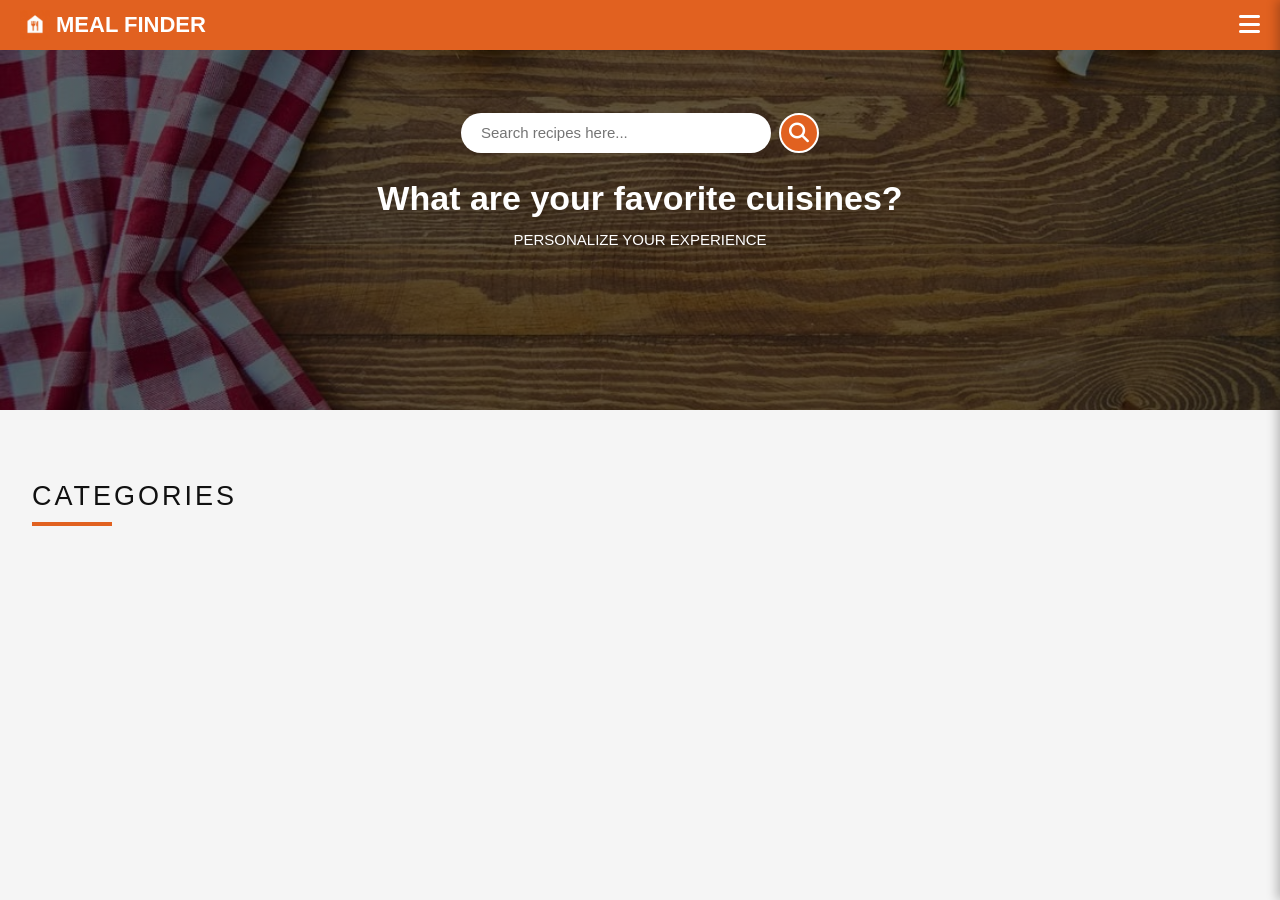
<file: index.html>
<!DOCTYPE html>
<html lang="en">

<head>
    <meta charset="UTF-8">
    <meta name="viewport" content="width=device-width, initial-scale=1.0">
    <title>Meal Finder</title>
    <link href="https://cdn.jsdelivr.net/npm/bootstrap@5.3.3/dist/css/bootstrap.min.css" rel="stylesheet">
    <link rel="stylesheet" href="https://cdnjs.cloudflare.com/ajax/libs/font-awesome/6.5.2/css/all.min.css">
    <link rel="stylesheet" href="style.css">

</head>


<body>


    <!--  NAVBAR -->

    <nav>
        <div class="logo">
            <img src="icon.jpeg" alt="logo">
            <h1>MEAL FINDER</h1>
        </div>


        <button id="menuButton">
            <i class="fa-solid fa-bars"></i>
        </button>

    </nav>



    <!--  SIDE MENU  -->

    <div id="sideMenu">

        <div class="menu-header">
            <button id="closeButton">
                <i class="fa-solid fa-circle-xmark"></i>
            </button>
        </div>


        <div id="categoryList">

            <!-- API categories will come here -->

        </div>


    </div>



    <!--  HERO  -->

    <section class="hero">


        <div class="hero-content">

            <div class="search-box">
                <input type="text" id="searchInput" placeholder="Search recipes here...">
                <button id="searchButton">
                    <i class="fa-solid fa-magnifying-glass"></i>
                </button>
            </div>

            <h2>
                What are your favorite cuisines?
            </h2>

            <p>
                PERSONALIZE YOUR EXPERIENCE
            </p>

        </div>

    </section>



    <!--  SEARCH RESULTS  -->

<section class="meals" id="mealsSection">

    <div class="container-fluid">
        <h2 id="searchTitle">MEALS</h2>
        <div class="orange-line"></div>
        <div class="row" id="mealCards"></div>
    </div>

</section>



<!--  CATEGORIES  -->

<section class="categories">

    <div class="container-fluid">
        <h2>CATEGORIES</h2>
        <div class="orange-line"></div>
        <div class="row" id="categoryCards">

        </div>
    </div>

</section>


    <!-- Bootstrap JS -->

    <script
        src="https://cdn.jsdelivr.net/npm/bootstrap@5.3.3/dist/js/bootstrap.bundle.min.js">
    </script>


    <!-- JavaScript -->

    <script src="script.js"></script>


</body>

</html>
</file>
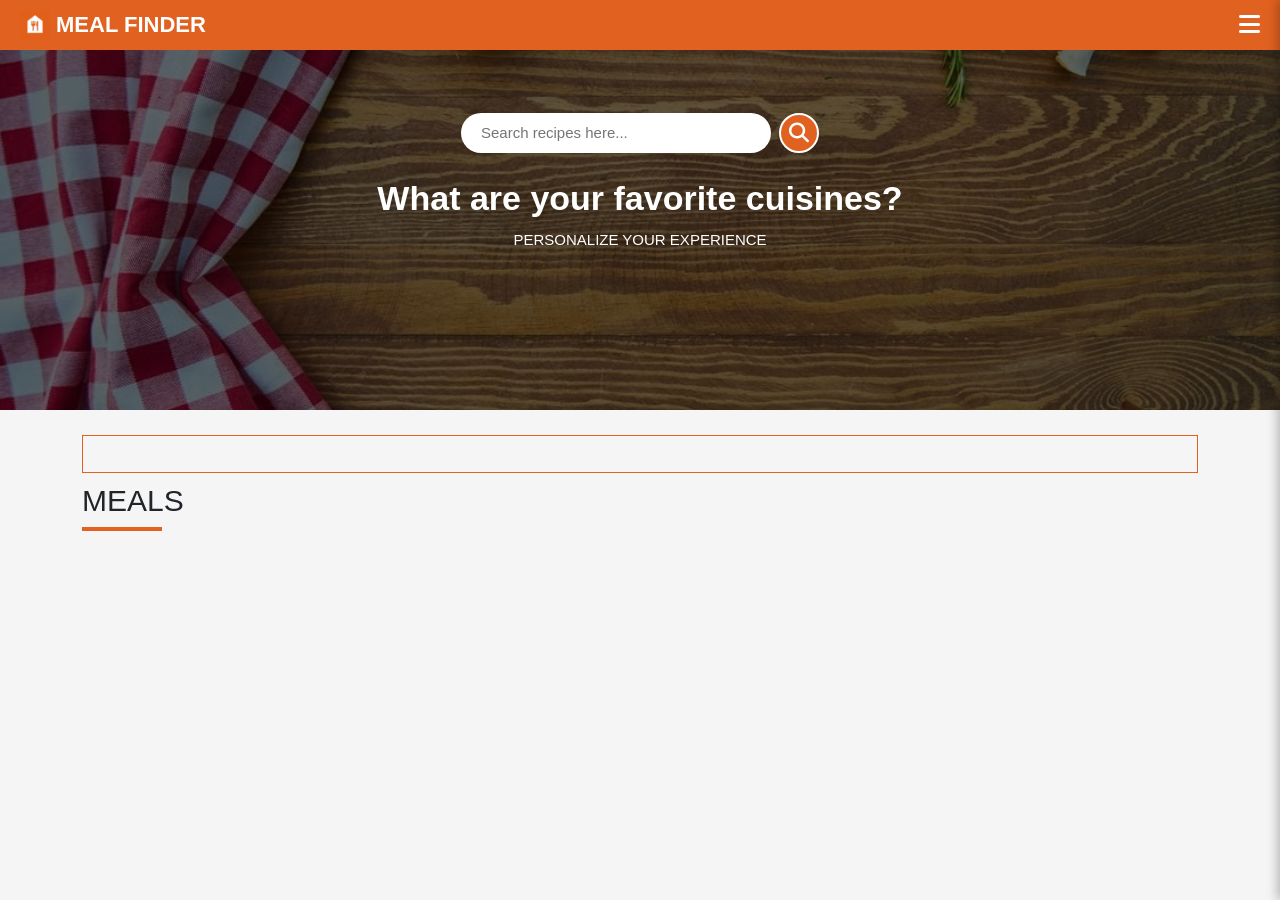
<file: descpage.html>
<!DOCTYPE html>
<html lang="en">

<head>

    <meta charset="UTF-8">

    <meta name="viewport" content="width=device-width, initial-scale=1.0">

    <title>Meal Finder</title>
    <link href="https://cdn.jsdelivr.net/npm/bootstrap@5.3.3/dist/css/bootstrap.min.css" rel="stylesheet">
    <link rel="stylesheet" href="https://cdnjs.cloudflare.com/ajax/libs/font-awesome/6.5.2/css/all.min.css">
    <link rel="stylesheet" href="style.css">

</head>


<body>
    <!--  NAVBAR -->

    <nav>
        <a href="index.html" class="mealhead"><div class="logo">
            <img src="icon.jpeg" alt="logo">
            <h1>MEAL FINDER</h1>
        </div>
        </a>


        <button id="menuButton">
            <i class="fa-solid fa-bars"></i>
        </button>
    </nav>



    <!--  SIDE MENU  -->

    <div id="sideMenu">

        <div class="menu-header">
            <button id="closeButton">
                <i class="fa-solid fa-circle-xmark"></i>
            </button>
        </div>


        <div id="categoryList">

            <!-- API categories will come here -->

        </div>


    </div>



    <!--  HERO  -->

    <section class="hero">


        <div class="hero-content">

            <div class="search-box">
                <input type="text" id="searchInput" placeholder="Search recipes here...">
                <button id="searchButton">
                    <i class="fa-solid fa-magnifying-glass"></i>
                </button>
            </div>

            <h2>
                What are your favorite cuisines?
            </h2>

            <p>
                PERSONALIZE YOUR EXPERIENCE
            </p>

        </div>

    </section>



    <section class="category-section">

        <div class="container">
            <div class="discription">
                <h2 id="categoryTitle"></h2>
                <p id="categoryDescription"></p>
            </div>
            <h2 id="searchTitle">MEALS</h2>
            <div class="orange-line"></div>
            <div class="row" id="mealCards"></div>
        </div>

    </section>






    <!-- Bootstrap JS -->

    <script src="https://cdn.jsdelivr.net/npm/bootstrap@5.3.3/dist/js/bootstrap.bundle.min.js">
    </script>


    <!-- JavaScript -->

    <script src="desc.js"></script>


</body>

</html>
</file>
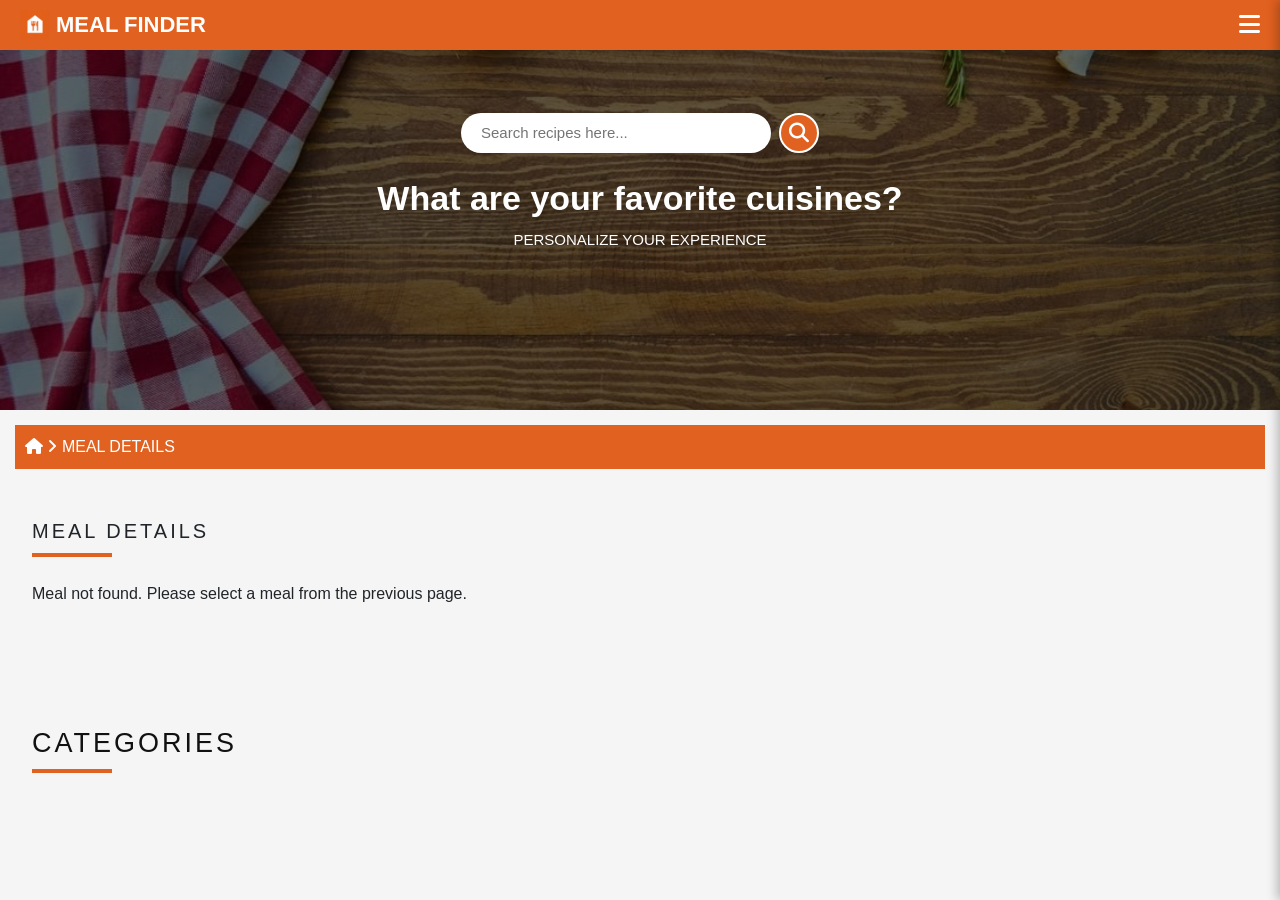
<file: third.html>
<!DOCTYPE html>
<html lang="en">

<head>
    <meta charset="UTF-8">
    <meta name="viewport" content="width=device-width, initial-scale=1.0">

    <title>Meal Details - Meal Finder</title>

    <link
        href="https://cdn.jsdelivr.net/npm/bootstrap@5.3.3/dist/css/bootstrap.min.css"
        rel="stylesheet"
    >

    <link
        rel="stylesheet"
        href="https://cdnjs.cloudflare.com/ajax/libs/font-awesome/6.5.2/css/all.min.css"
    >

    <link rel="stylesheet" href="style.css">
</head>

<body>

    <!-- NAVBAR -->
    <nav>
        <a href="index.html" class="mealhead"><div class="logo">
            <img src="icon.jpeg" alt="logo">
            <h1>MEAL FINDER</h1>
        </div></a>

        <button id="menuButton">
            <i class="fa-solid fa-bars"></i>
        </button>
    </nav>

    <!-- SIDE MENU -->
    <div id="sideMenu">

        <div class="menu-header">
            <button id="closeButton">
                <i class="fa-solid fa-circle-xmark"></i>
            </button>
        </div>

        <div id="categoryList"></div>
    </div>

    <!-- HERO -->
    <section class="hero">
        <div class="hero-content">

            <div class="search-box">
                <input
                    type="text"
                    id="searchInput"
                    placeholder="Search recipes here..."
                >

                <button id="searchButton">
                    <i class="fa-solid fa-magnifying-glass"></i>
                </button>
            </div>

            <h2>What are your favorite cuisines?</h2>
            <p>PERSONALIZE YOUR EXPERIENCE</p>

        </div>
    </section>

    <!-- BREADCRUMB -->

<div class="meal-breadcrumb">
    <i class="fa-solid fa-house"></i>
    <i class="fa-solid fa-angle-right"></i>
    <span id="breadcrumbMeal">MEAL DETAILS</span>
</div>

    <!-- MEAL DETAILS -->
    <section class="meal-details-section">

        <div class="container-fluid">

            <h2>MEAL DETAILS</h2>
            <div class="orange-line"></div>

            <div id="mealDetails">
                <p>Loading meal details...</p>
            </div>

        </div>

    </section>

    <!-- CATEGORIES -->
    <section class="categories">

        <div class="container-fluid">

            <h2>CATEGORIES</h2>
            <div class="orange-line"></div>

            <div class="row" id="detailCategoryCards"></div>

        </div>

    </section>

    <script src="https://cdn.jsdelivr.net/npm/bootstrap@5.3.3/dist/js/bootstrap.bundle.min.js"></script>

    <script src="third.js"></script>

</body>
</html>
</file>
<file: style.css>
/*  GENERAL  */

* {

    margin: 0;

    padding: 0;

    box-sizing: border-box;

}


body {

    font-family: Arial, Helvetica, sans-serif;

    background-color: #f5f5f5;

}



/*  NAVBAR  */

nav {

    height: 50px;

    background-color: #E16120;

    display: flex;

    justify-content: space-between;

    align-items: center;

    padding: 0 20px;

    position: fixed;

    top: 0;

    left: 0;

    width: 100%;

    z-index: 1000;

}


.logo {

    display: flex;

    align-items: center;

}


.logo img {

    width: 30px;

    height: 30px;

    object-fit: cover;

    margin-right: 6px;

}


.logo h1 {

    color: white;

    font-size: 22px;

    margin: 0;

    font-weight: bold;

}


#menuButton {

    border: none;

    background-color: transparent;

    color: white;

    font-size: 24px;

    cursor: pointer;

}



/*  SIDE MENU  */

#sideMenu {

    position: fixed;

    top: 0;

    right: -290px;

    width: 290px;

    height: 100vh;

    background-color: white;

    z-index: 9999;

    box-shadow: -3px 0 10px rgba(0, 0, 0, 0.25);

    transition: right 0.3s ease;

    overflow-y: auto;

}



/* OPEN MENU */

#sideMenu.active {

    right: 0;

}



/*  MENU HEADER  */

.menu-header {

    height: 60px;

    display: flex;

    justify-content: flex-end;

    align-items: center;

    padding-right: 15px;

}


#closeButton {

    border: none;

    background: none;

    color: #E16120;

    font-size: 20px;

    cursor: pointer;

}



/*  CATEGORY MENU  */

.category-item {

    height: 39px;

    padding: 10px 20px;

    border-bottom: 1px solid #eeeeee;

    color: #444;

    font-size: 14px;

    cursor: pointer;

}

.category-item a{
    text-decoration: none;
}


.category-item a:hover {

    color: #E16120;

    background-color: #f7f7f7;
}



/* HERO  */

.hero {

    height: 410px;

    background-image:

        linear-gradient(
            rgba(0, 0, 0, 0.6),
            rgba(0, 0, 0, 0.6)
        ),

        url("banner.jpeg");

    background-size: cover;

    background-position: center;

    display: flex;

    justify-content: center;

    align-items: center;

    text-align: center;

}


.hero-content {

    width: 100%;

    margin-top: -30px;

}



/*  SEARCH */

.search-box {

    display: flex;

    justify-content: center;

    align-items: center;

    gap: 8px;

}


#searchInput {

    width: 310px;

    height: 40px;

    border: none;

    outline: none;

    border-radius: 30px;

    padding: 0 20px;

    font-size: 15px;

}


#searchButton {

    width: 40px;

    height: 40px;

    border-radius: 50%;

    border: 2px solid white;

    background-color: #E16120;

    color: white;

    font-size: 20px;

    cursor: pointer;

}


#searchButton:hover {

    background-color: #c84d10;

}



/*  HERO TEXT  */

.hero-content h2 {

    color: white;

    font-size: 34px;

    margin-top: 25px;

    margin-bottom: 10px;

    font-weight: bold;

}


.hero-content p {

    color: white;

    font-size: 15px;

}



/*  CATEGORIES  */

.categories {

    padding: 70px 20px;

    background-color: #f5f5f5;

}


.categories h2 {

    color: #111;

    font-size: 27px;

    letter-spacing: 3px;

    margin-bottom: 10px;

}


.orange-line {

    width: 80px;

    height: 4px;

    background-color: #E16120;

    margin-bottom: 25px;

}



/*  CATEGORY CARD  */

.category-card {

    background-color: white;

    position: relative;

    border: 1px solid #eeeeee;

    overflow: hidden;

    cursor: pointer;

    transition: 0.2s;

    box-shadow: 0 0.5px 1px rgba(0, 0, 0, 0.15);

    border-radius: 5px;

}


.category-card:hover {

    transform: translateY(-3px);

    box-shadow: 0 3px 10px rgba(0, 0, 0, 0.15);

}


.category-card img {

    width: 100%;

    height: 150px;

    object-fit: contain;

    display: block;

}


/* ORANGE CATEGORY LABEL */

.category-name {

    position: absolute;

    top: 6px;

    right: 5px;

    background-color: #E16120;

    color: white;

    font-size: 10px;

    padding: 3px 6px;

    font-weight: bold;

    border-radius: 3px;

}

/*  MEALS  */

.meals {
    display: none;
    padding: 30px 10px;
    background-color: white;
}

.meals.show {
    display: block;
}

.meals h2 {
    color: #111;
    font-size: 14px;
    letter-spacing: 2px;
    margin-bottom: 5px;
}


/*  MEAL CARD  */

.meal-card {
    background-color: white;
    border: 1px solid #eeeeee;
    overflow: hidden;
    cursor: pointer;
    /* position: relative; */
    height: 200px;
    border-radius: 5px;
}
#mealCards{
    display: grid;
    grid-template-columns: repeat(5,1fr);
    gap: 10px;
}
.mealAll{
    margin:5px ;
}

#searchTitle{
    font-size: 30px;
}
.meal-card img {
    width: 100%;
    height: 140px;
    object-fit: cover;
    display: block;
}

.meal-info {
    padding: 6px 8px 8px;
}

.meal-info h3 {
    font-size: 13px;
    margin: 3px 0;
    color: #222;
    font-weight: bold;
}

.meal-info p {
    font-size: 10px;
    color: #777;
    margin: 0;
}

.meal-category {
    position: absolute;
    top: 6px;
    right: 5px;
    background-color:white;
    color: #E16120;
    font-size: 7px;
    padding: 2px 5px;
    font-weight: bold;
    border-radius: 10px;
    font-size: 10px;
}


/* second page */
.discription{
    border: 1px solid #E16120;
    margin-top: 25px;
    padding: 10px;
}
#categoryTitle{
    color: #E16120;
    font-size: 25px;
}
.card-title{
    font-size: 13px;
    font-weight: bold;
    margin: 0;
    color: #222;
    line-height: 18px;
}

.main-cards a{
    text-decoration: none;
}
#searchTitle{
    margin-top: 10px;
}
.meal-card .card-body {
    padding: 8px;
    min-height: 50px;
}




/* third page css */

/* MEAL DETAILS PAGE */

.meal-details-section {
    padding: 35px 20px;
}

.meal-details-section h2 {
    font-size: 20px;
    letter-spacing: 3px;
    margin-bottom: 10px;
}

.meal-detail-card {
    
    border: 1px solid #eeeeee;
    padding: 20px;
}

.meal-detail-top {
    display: grid;
    grid-template-columns: 1fr 1fr;
    gap: 25px;
}

.meal-detail-image img {
    width: 100%;
    height: 350px;
    object-fit: cover;
}

.meal-detail-info h3 {
    font-size: 23px;
    margin-bottom: 15px;
}

.meal-detail-info p {
    font-size: 14px;
    color: #555;
    margin-bottom: 10px;
}

.meal-detail-info h4,
.meal-measures h4,
.meal-instructions h4 {
    font-size: 16px;
    margin: 20px 0 12px;
    border-bottom: 1px solid #eeeeee;
    padding-bottom: 8px;
}
.meal-detail-info h3{
    color: #E16120;
}

.tags-container {
    display: inline-flex;
    flex-wrap: wrap;
    gap: 5px;
}

.meal-tag {
    display: inline-block;
    border: 1px solid #dddddd;
    padding: 3px 8px;
    font-size: 11px;
}

.meal-measures {
    margin-top: 25px;
}

.measure-list {
    display: grid;
    grid-template-columns: repeat(2, 1fr);
    gap: 0 20px;
    border: 1px solid #eeeeee;
    padding: 10px;
}

.measure-item {
    display: flex;
    justify-content: space-between;
    gap: 10px;
    padding: 9px 5px;
    border-bottom: 1px solid #eeeeee;
    font-size: 13px;
}

.meal-instructions {
    margin-top: 25px;
}

.instructions-text p {
    font-size: 13px;
    line-height: 1.7;
    color: #555;
    margin-bottom: 12px;
}

.youtube-button {
    display: inline-block;
    background-color: #E16120;
    color: white;
    text-decoration: none;
    padding: 10px 16px;
    border-radius: 4px;
    margin-top: 10px;
}

.youtube-button:hover {
    background-color: #c84d10;
    color: white;
}

.meal-link {
    text-decoration: none;
    color: inherit;
}

.meal-link:hover {
    color: inherit;
}

.spoon{
    width: 15px;
}

#rightmark{
    border: 1px solid #E16120;
    color: #E16120;
    padding: 2PX;
}

.meal-breadcrumb{
    background-color: #E16120;
    margin: 15PX;
    color: white;
    padding: 10px;
}

#line{
    background-color: #E16120;
    width: 100%;
    height: 1px;
    margin-bottom: 10px;
}


.mealhead{
    text-decoration: none;
}


/* INGREDIENTS */

.ingredientBox {
    width: 100%;
    margin-top: 5px;
    background-color: #E16120;

}

.ing {
    color: white;
    font-size: 21px;
    font-weight: 600;
    margin: 0;
    padding: 12px 10px 5px;
}

.getIng {
    margin: 0;
    padding: 3px 10px 18px;
    list-style: none;
    
    display: grid;
    grid-template-columns: repeat(3, 1fr);
    gap: 8px 12px;

    counter-reset: ingredient;
}

.getIng li {
    position: relative;
    color: white;
    font-size: 12px;
    padding-left: 18px;
}

.getIng li::before {
    content: counter(ingredient);
    counter-increment: ingredient;

    position: absolute;
    left: 0;
    top: 0;

    width: 14px;
    height: 14px;
    padding-right: 1px;
    padding-top: 2px;

    border: 1px solid white;
    border-radius: 50%;
    background-color: rgb(37, 150, 199);

    text-align: center;
    line-height: 11px;

    font-size: 10px;
    color: white;

    margin-top: 2px;
}



/*    Responsive     */


/* TABLETS */
@media screen and (max-width: 768px) {

    /* NAVBAR */
    nav {
        padding: 0 15px;
    }

    .logo h1 {
        font-size: 19px;
    }

    /* SIDE MENU */
    #sideMenu {
        width: 280px;
        right: -280px;
        max-width: 85vw;
    }

    #sideMenu.active {
        right: 0;
    }

    /* HERO BANNER */
    .hero {
        height: 350px;
        background-position: center;
    }

    .hero-content h2 {
        font-size: 28px;
        padding: 0 15px;
    }

    .hero-content p {
        font-size: 13px;
        padding: 0 10px;
    }

    /* SEARCH */
    #searchInput {
        width: 280px;
        max-width: calc(100vw - 90px);
        font-size: 14px;
    }

    /* CATEGORIES */
    .categories {
        padding: 45px 15px;
    }

    .categories h2 {
        font-size: 23px;
        letter-spacing: 2px;
    }

    .category-card img {
        height: 130px;
    }

    /* MEAL CARDS */
    #mealCards {
        grid-template-columns: repeat(3, minmax(0, 1fr));
        gap: 10px;
    }

    .meal-card {
        height: 195px;
    }

    .meal-card img {
        height: 130px;
    }

    .meal-card .card-body {
        padding: 7px;
    }

    .card-title {
        font-size: 12px;
        line-height: 16px;
        overflow-wrap: anywhere;
    }

    #searchTitle {
        font-size: 25px;
    }

    /* SECOND PAGE */
    #categoryTitle {
        font-size: 22px;
    }

    .discription {
        margin-top: 18px;
        padding: 8px;
    }

    /* MEAL DETAILS PAGE */
    .meal-details-section {
        padding: 20px 10px;
    }

    .meal-detail-card {
        padding: 15px;
    }

    .meal-detail-top {
        grid-template-columns: 1fr;
        gap: 15px;
    }

    .meal-detail-image img {
        height: 320px;
    }

    .meal-detail-info h3 {
        font-size: 21px;
    }

    .measure-list {
        grid-template-columns: repeat(2, minmax(0, 1fr));
        gap: 0 10px;
    }

    .measure-item {
        font-size: 12px;
        overflow-wrap: anywhere;
    }

    .getIng {
        grid-template-columns: repeat(2, minmax(0, 1fr));
    }

    .meal-breadcrumb {
        margin: 10px;
        padding: 9px;
        overflow-wrap: anywhere;
    }
}

/* MOBILE PHONES */
@media screen and (max-width: 480px) {

    /* NAVBAR */
    nav {
        height: 50px;
        padding: 0 10px;
    }

    .logo img {
        width: 27px;
        height: 27px;
    }

    .logo h1 {
        font-size: 17px;
    }

    #menuButton {
        font-size: 22px;
    }

    /* HERO BANNER */
    .hero {
        height: 300px;
        background-position: center;
    }

    .hero-content {
        margin-top: -15px;
    }

    .hero-content h2 {
        font-size: 23px;
        margin-top: 20px;
        line-height: 1.3;
    }

    .hero-content p {
        font-size: 11px;
    }

    /* SEARCH */
    .search-box {
        gap: 6px;
        padding: 0 12px;
    }

    #searchInput {
        width: auto;
        flex: 1;
        min-width: 0;
        height: 38px;
        padding: 0 14px;
        font-size: 13px;
    }

    #searchButton {
        flex: 0 0 38px;
        width: 38px;
        height: 38px;
        font-size: 17px;
    }

    /* CATEGORY SECTION */
    .categories {
        padding: 30px 10px;
        display: grid;
        grid-template-columns: repeat(2,1fr);
    }

    .categories h2 {
        font-size: 19px;
        letter-spacing: 1px;
    }

    .orange-line {
        width: 60px;
        margin-bottom: 18px;
    }

    .category-card img {
        height: 110px;
    }

    .category-name {
        font-size: 9px;
        padding: 3px 5px;
    }

    /* MEAL CARDS */
    .meals {
        padding: 20px 8px;
    }

    #mealCards {
        grid-template-columns: repeat(2, minmax(0, 1fr));
        gap: 8px;
    }

    .main-cards {
        min-width: 0;
        height: auto;
    }

    .meal-card {
        height: 190px;
        min-width: 0;
    }

    .meal-card img {
        height: 125px;
    }

    .meal-card .card-body {
        padding: 7px 6px;
        min-height: 60px;
    }

    .card-title {
        font-size: 11px;
        line-height: 15px;
        overflow-wrap: anywhere;
    }

    #searchTitle {
        font-size: 21px;
        line-height: 1.3;
    }

    /* SECOND PAGE */
    #categoryTitle {
        font-size: 20px;
    }

    .discription {
        margin-top: 15px;
        padding: 8px;
        font-size: 13px;
    }

    /* MEAL DETAILS PAGE */
    .meal-details-section {
        padding: 20px 10px;
    }

    .meal-details-section h2 {
        font-size: 17px;
        letter-spacing: 2px;
    }

    .meal-detail-card {
        padding: 10px;
    }

    .meal-detail-top {
        grid-template-columns: minmax(0, 1fr);
        gap: 12px;
    }

    .meal-detail-image img {
        height: 240px;
    }

    .meal-detail-info h3 {
        font-size: 19px;
        margin-bottom: 10px;
        overflow-wrap: anywhere;
    }

    .meal-detail-info p {
        font-size: 13px;
    }

    .meal-detail-info h4,
    .meal-measures h4,
    .meal-instructions h4 {
        font-size: 15px;
        margin: 16px 0 10px;
    }

    .tags-container {
        gap: 5px;
    }

    .meal-tag {
        font-size: 10px;
        padding: 3px 6px;
    }

    /* INGREDIENTS */
    .ingredientBox {
        margin-top: 5px;
    }

    .ing {
        font-size: 18px;
        padding: 10px 8px 5px;
    }

    .getIng {
        grid-template-columns: 1fr;
        gap: 10px;
        padding: 5px 8px 15px;
    }

    .getIng li {
        font-size: 12px;
    }

    /* MEASURES */
    .measure-list {
        grid-template-columns: 1fr;
        padding: 7px;
    }

    .measure-item {
        font-size: 12px;
        padding: 8px 4px;
    }

    /* INSTRUCTIONS */
    .instructions-text p {
        font-size: 12px;
        line-height: 1.7;
        overflow-wrap: anywhere;
    }

    #rightmark {
        padding: 2px;
        margin-right: 4px;
    }

    .youtube-button {
        padding: 9px 12px;
        font-size: 13px;
    }

    /* BREADCRUMB */
    .meal-breadcrumb {
        margin: 8px;
        padding: 8px;
        font-size: 12px;
    }
}
</file>
